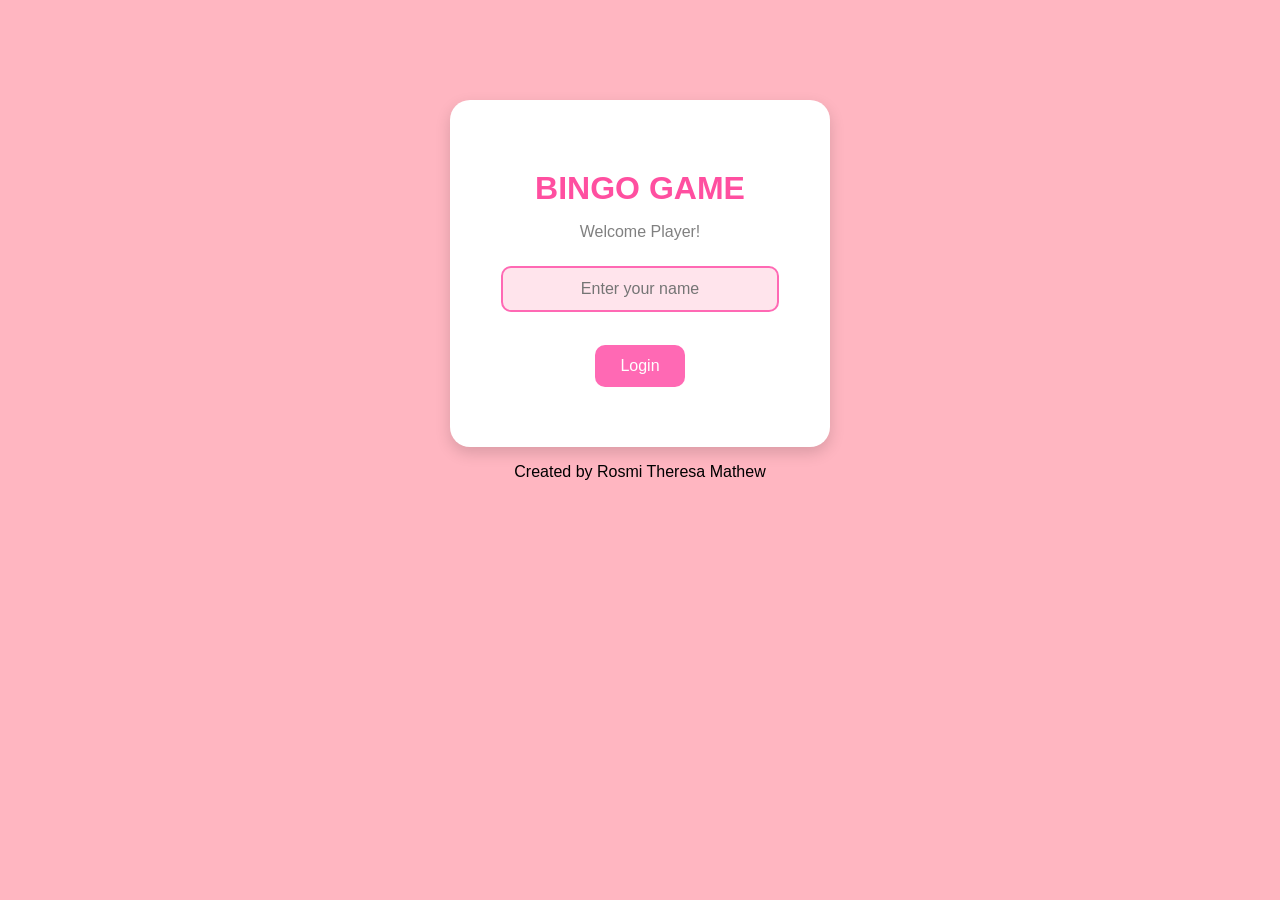
<file: index.html>
<!DOCTYPE html>
<html>

<head>

    <title>Login</title>

    <link rel="stylesheet" href="style.css">

</head>

<body>

    <div class="login-box">
        <h1>BINGO GAME</h1>
        <p class ="subtitle">Welcome Player!</p>

        <input type="text" id="username" placeholder="Enter your name">

        <br><br>

        <button type="button"
         onclick="savePlayer()">
         Login</button>

        <h2 id="welcome"></h2>

    </div>

<script src="login.js"></script>
<p class="footer">
Created by Rosmi Theresa Mathew
</p>
<script>
function savePlayer() {

    let name =
    document.getElementById("username").value;

    localStorage.setItem("player", name);

    window.location.href = "bingo.html";
}
</script>

</body>

</html>
</file>
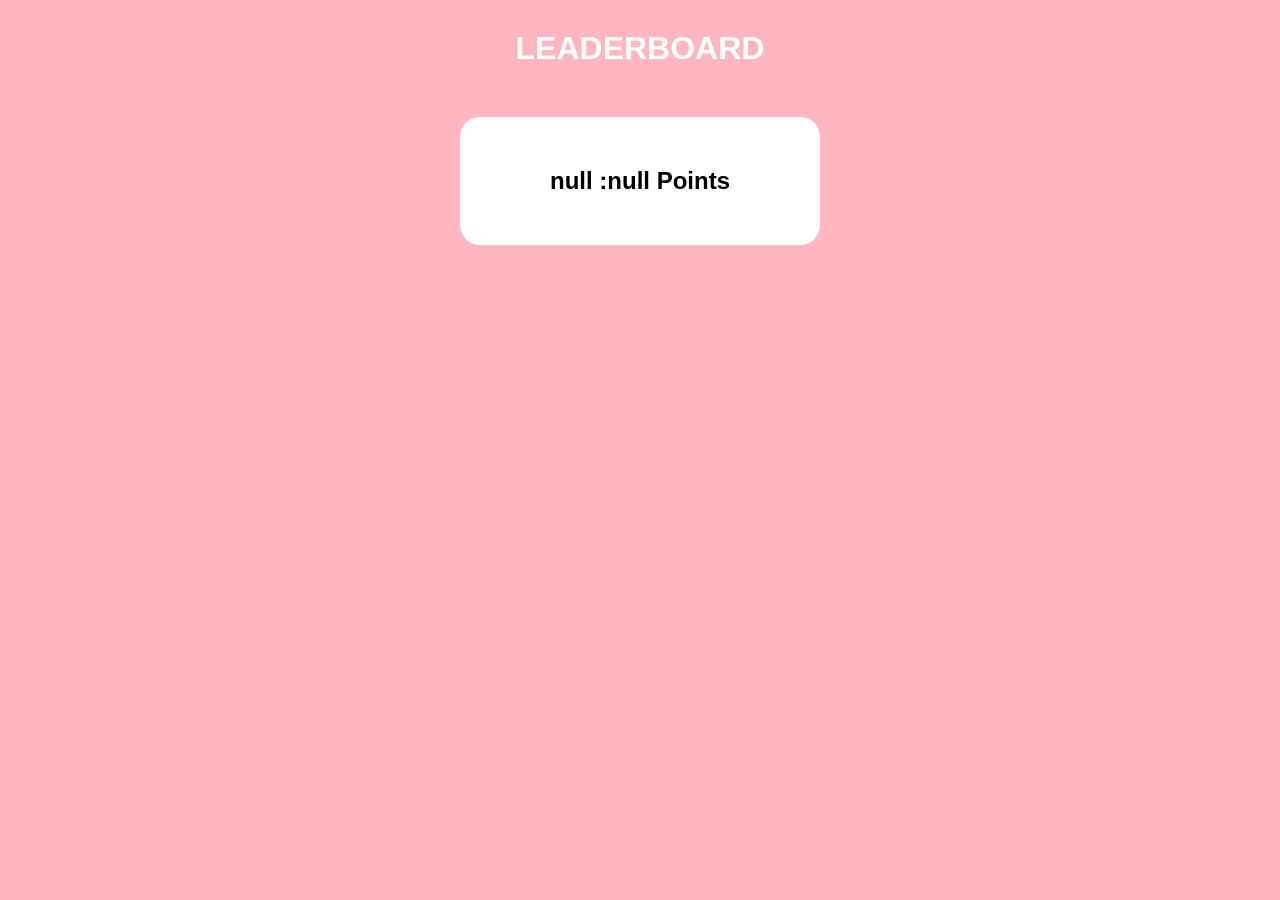
<file: leaderboard.html>
<!DOCTYPE html>
<html>

<head>

    <title>Leaderboard</title>

    <link rel="stylesheet" href="style.css">

</head>

<body>

    <h1>LEADERBOARD</h1>
    <ul id="leaderboardList"></ul>

    <div class="leaderboard">

        <h2 id="scoreboard"></h2>

    </div>

<script src="leaderboard.js"></script>

</body>

</html>
</file>
<file: style.css>
body{

    background:#ffb6c1;

    font-family:Arial;

    text-align:center;
}

h1{

    color:white;

    margin-top:30px;
}

.board{

    width:600px;

    margin:auto;

    display:grid;

    grid-template-columns:repeat(5,1fr);

    gap:10px;

    margin-top:30px;
}

.box{

    background:white;

    padding:30px;

    border-radius:10px;

    font-weight:bold;

    cursor:pointer;
    box-shadow: 0px 4px 10px rgba(0,0,0,0.1);
    transition: 0.3s;
    display: flex;
    flex-direction: column;
    justify-content: center;
    align-items: center;
}
.selected{
    background:hotpink;
    color:white;
    transform: scale(1.1);
}
.box:hover{
    transform: :scale(1.05);
}
img{

    width:50px;

    height:50px;
}

.box p{

    margin-top:10px;
}
#timer{
    color:white;
    margin-top: 20px;
}
#message{
    color:palevioletred;
    margin-top: 20px;
    font-size: 35px;
    font-weight: bold;
}
.login-box{

    background:white;

    width:300px;

    padding:40px;

    border-radius:20px;

    margin:auto;

    margin-top:100px;

    text-align:center;

    box-shadow: 0px 6px 15px rgba(0,0,0,0.15);
}

input{

    padding:12px;

    width:250px;

    border-radius:10px;
    outline: none;
    border:none;
    text-align: center;
    font-size: 16px;
    background: #ffe4ec;
    border: 2px solid hotpink;
}
.leaderboard{
    background:white ;
    width: 300px;
    margin: auto;
    padding: 30px;
    border-radius: 20px;
    margin-top: 50px;
}
@media(max-width:700px){

    .board{

        width:90%;

        grid-template-columns:repeat(3,1fr);
    }

    .box{

        padding:15px;

        font-size:14px;
        transition: 0.3s;
        cursor: pointer;
    
    }
    .box:hover{
        transform: scale(1.05);
    }

    img{

        width:35px;

        height:35px;
    }

    h1{

        font-size:28px;
    }

    button{

        width:200px;
    }
}
button{

    background:hotpink;

    color:white;

    border:none;

    padding:12px 25px;

    border-radius:10px;

    cursor:pointer;

    font-size:16px;
    margin-top: 15px;
}

button:hover{

    background:#ff1493;
    transform: scale(1.05);
    transition: 0.3s;
}
.leaderboard-btn{
    padding: 10px 20px;
    background-color: #ff4fa3;
    color: white;
    border: none;
    border-radius: 10px;
    cursor:pointer;
    margin-bottom: 20px;
}
.restart-btn{
    background-color:#ff4fa0;
    color:white;
    border:none;
    padding:10px 20px;
    border-radius:10px;
    cursor:pointer;
    margin-bottom:15px;
    font-size:16px;
}
.login-box h1{
    color:#ff4fa0;
    margin-bottom:10px;
}

.subtitle{
    color:gray;
    margin-bottom:25px;
}
.box img{

    width:60px;

    height:60px;

    object-fit:cover;

    border-radius:10px;

    margin-bottom:10px;
}
.box p{
    margin: 0;
    font-size: 14px;
}
#leaderboardList{
    list-style:none;
    padding:0;
    font-size: 18px;
    color: white;

}
</file>
